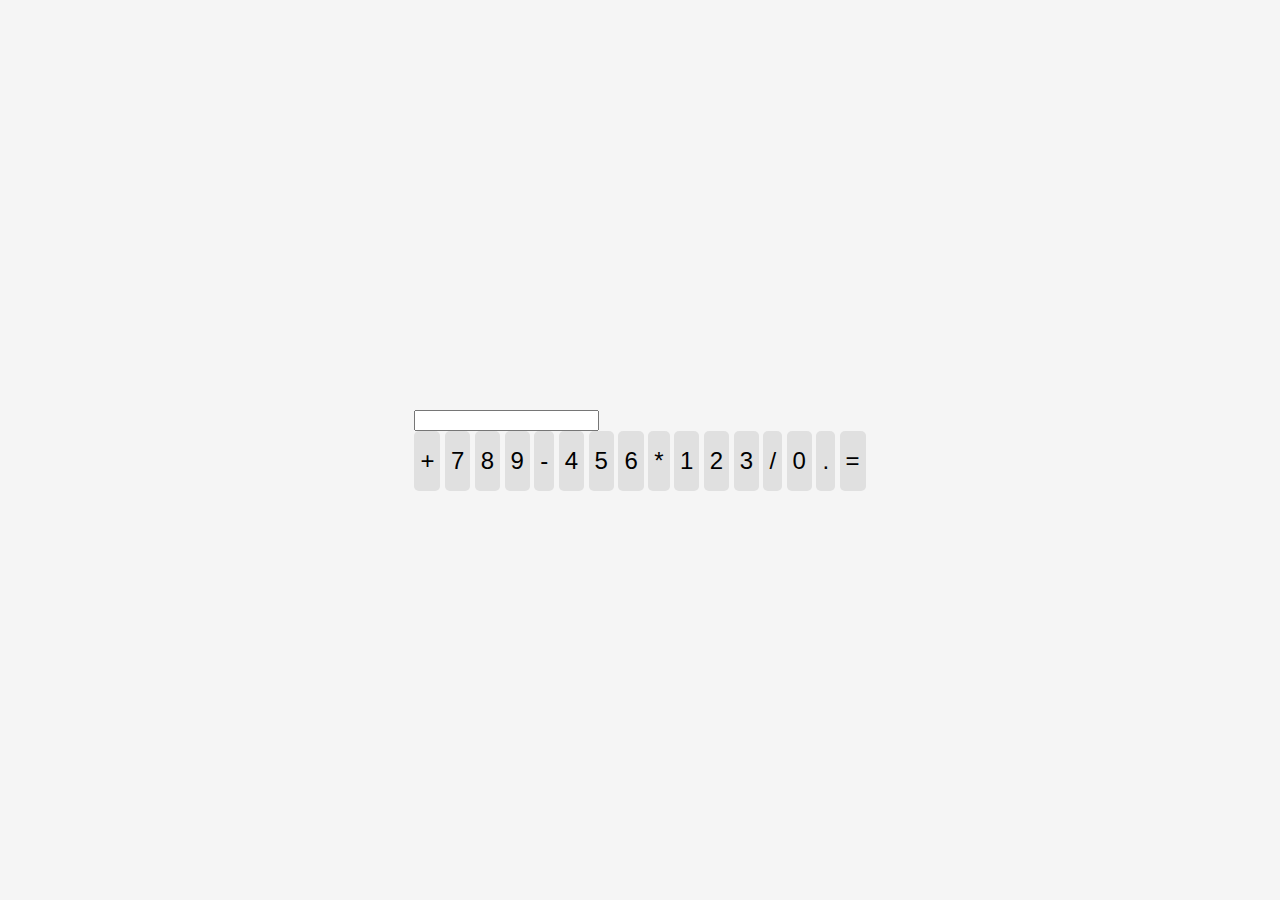
<file: calculator.html>
<!DOCTYPE html>
<html lang="eng">

<head>
  <title>Calculator</title>
  <link rel="stylesheet" href="calculator.css">
</head>

<body>

  <div id="Calculator">
    <input id="display" readonly>
    <div id="keys">
      <button onclick="appendToDisplay('+')">+</button>
      <button onclick="appendToDisplay('7')">7</button>
      <button onclick="appendToDisplay('8')">8</button>
      <button onclick="appendToDisplay('9')">9</button>
      <button onclick="appendToDisplay('-')">-</button>
      <button onclick="appendToDisplay('4')">4</button>
      <button onclick="appendToDisplay('5')">5</button>
      <button onclick="appendToDisplay('6')">6</button>
      <button onclick="appendToDisplay('*')">*</button>
      <button onclick="appendToDisplay('1')">1</button>
      <button onclick="appendToDisplay('2')">2</button>
      <button onclick="appendToDisplay('3')">3</button>
      <button onclick="appendToDisplay('/')">/</button>
      <button onclick="appendToDisplay('0')">0</button>
      <button onclick="appendToDisplay('.')">.</button>
      <button onclick="calculate">=</button>
    </div>
  </div>
</body>
</html>
</file>
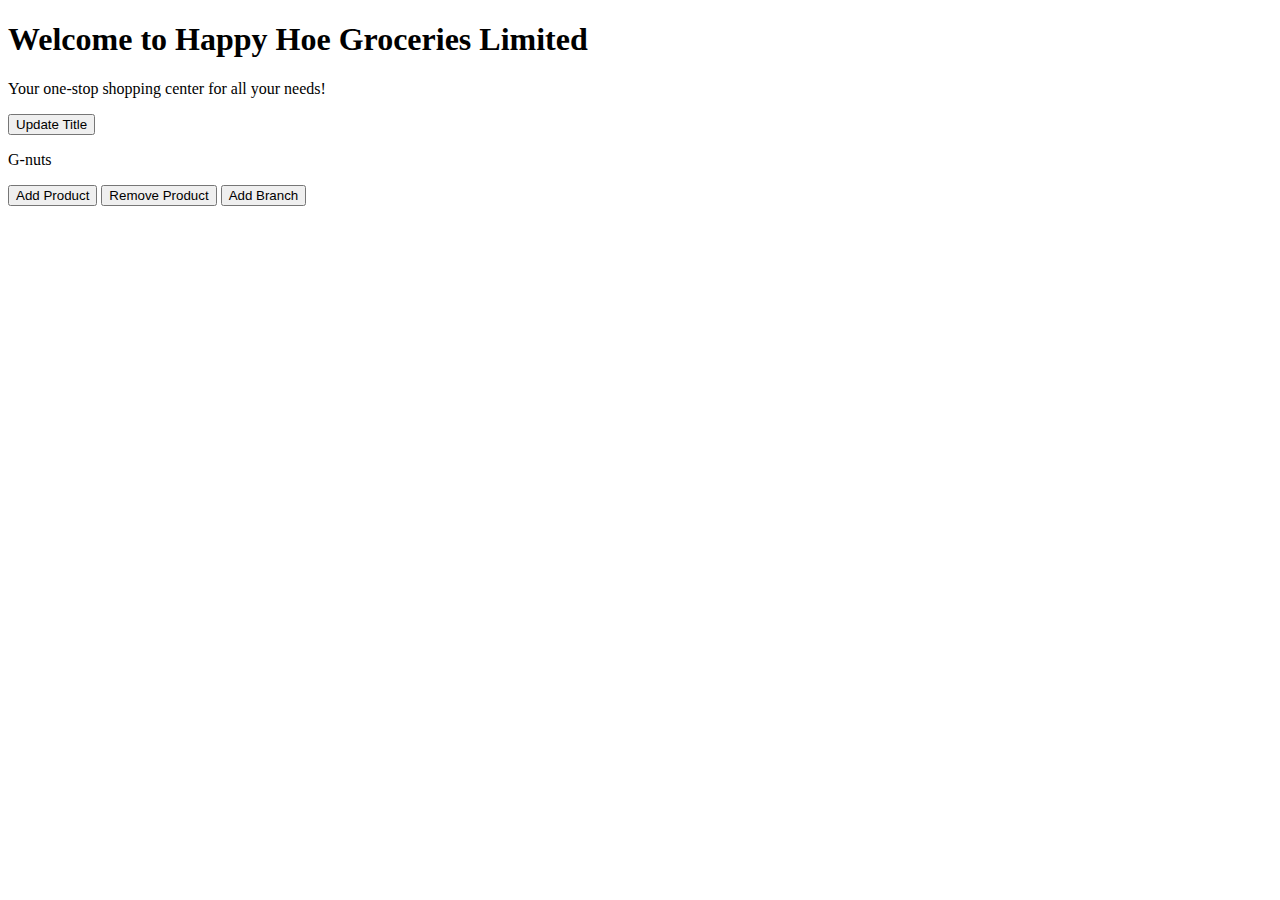
<file: dom.html>
<!DOCTYPE html>
<html lang="en">
<head>
    <meta charset="UTF-8">
    <meta name="viewport" content="width=device-width, initial-scale=1.0">
    <title>Happy Hoe Groceries</title>
</head>
<body>
    <div id="head" class="head">
        <h1 id="title">Welcome to Happy Hoe Groceries Limited</h1>
        <p class="sub-title">Your one-stop shopping center for all your needs!</p>
        <button id="update-title">Update Title</button>
    </div>

    <div  id="container" class="container"> 
        <p id="g-nuts">G-nuts</p>
    </div>
    
    <button id="add-product">Add Product</button>
    <button id="remove-product">Remove Product</button>

    <button id="add-branch">Add Branch</button>
    

    <script src="dom.js"></script>
</body>
</html>
</file>
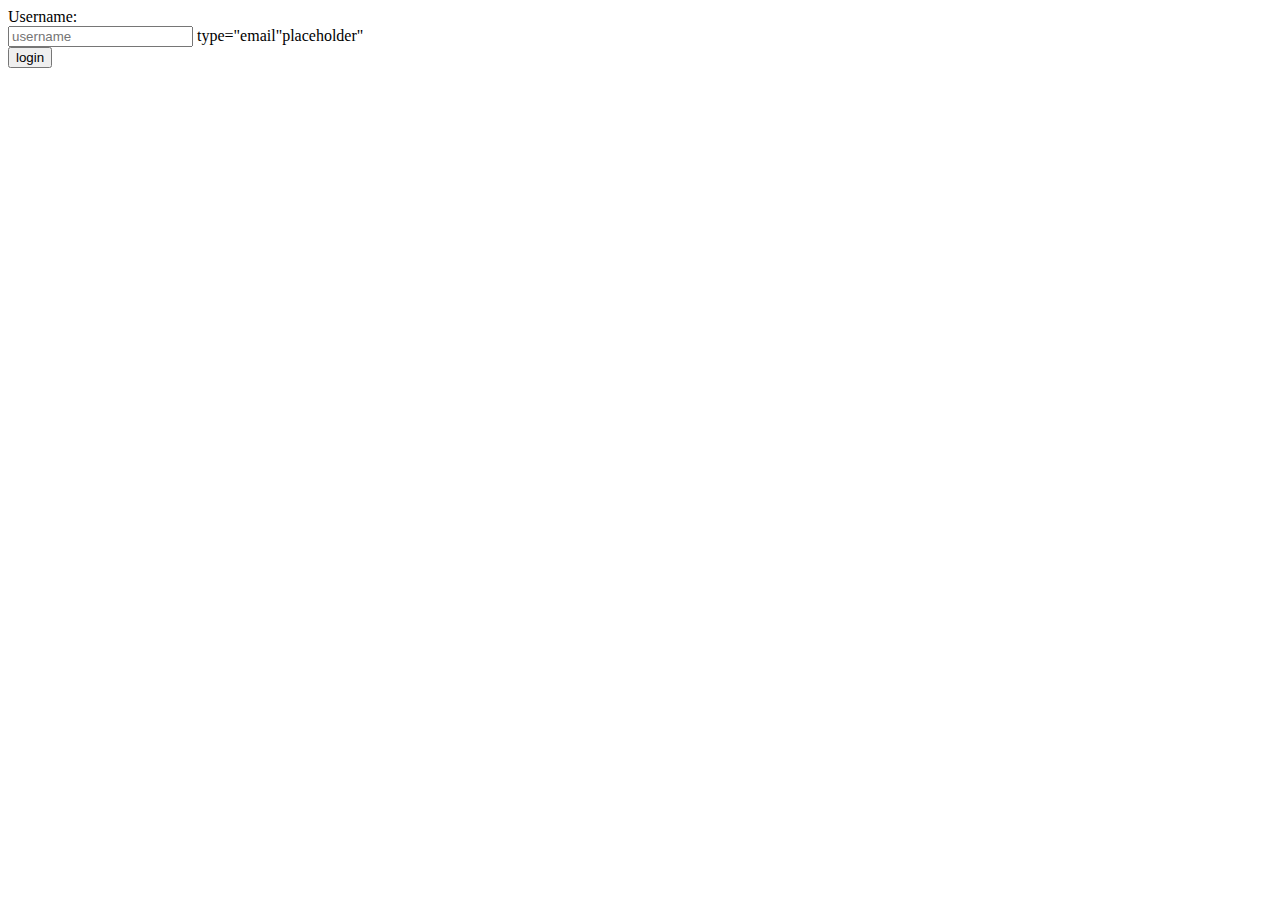
<file: javascript.html>
<!DOCTYPE html>
<html lang="en">
<head>
    <meta charset="UTF-8">
    <meta name="viewport" content="width=device-width, initial-scale=1.0">
    <title>Document</title>
</head>
<body>
 
<form action="">
    <label for="username">Username:</label>  <br>
    <input type="text"placeholder="username">
    <label id="email">type="email"placeholder"<email></email> <br>

   <button> login</button>


</form>






<script>
    let myButton = document.getElementById("myButton");
    myButton.addEventListener("click",handleClick())
 
function handleClick(){
    alert("button clicked")
}
</script>
   <script src="javascript.js" ></script>




</body>
</html>
</file>
<file: calculator.css>
body {
    display: flex;
    justify-content: center;
    align-items: center;
    height: 100vh;
    background-color: #f5f5f5;
    margin: 0;
    font-family: 'Segoe UI', Tahoma, Geneva, Verdana, sans-serif;
}

.calculator {
    border: 1px solid #999;
    border-radius: 5px;
    padding: 20px;
    width: 400px;
    background-color: #fff;
}

.calculator-screen {
    width: 100%;
    height: 60px;
    border: none;
    background-color: #252525;
    color: white;
    text-align: right;
    padding-right: 10px;
    padding-left: 10px;
    font-size: 2.5rem;
    border-radius: 5px;
    margin-bottom: 10px;
}

.calculator-keys {
    display: grid;
    grid-template-columns: repeat(4, 1fr);
    grid-gap: 10px;
}

button {
    height: 60px;
    font-size: 1.5rem;
    background-color: #e0e0e0;
    border: none;
    border-radius: 5px;
    cursor: pointer;
}

button:active {
    background-color: #d4d4d4;
}

.operator {
    background-color: #f9a825;
    color: white;
}

.all-clear {
    background-color: #f44336;
    color: white;
}

.equal-sign {
    background-color: #4caf50;
    color: white;
    height: calc(120px + 10px);
}
</file>
